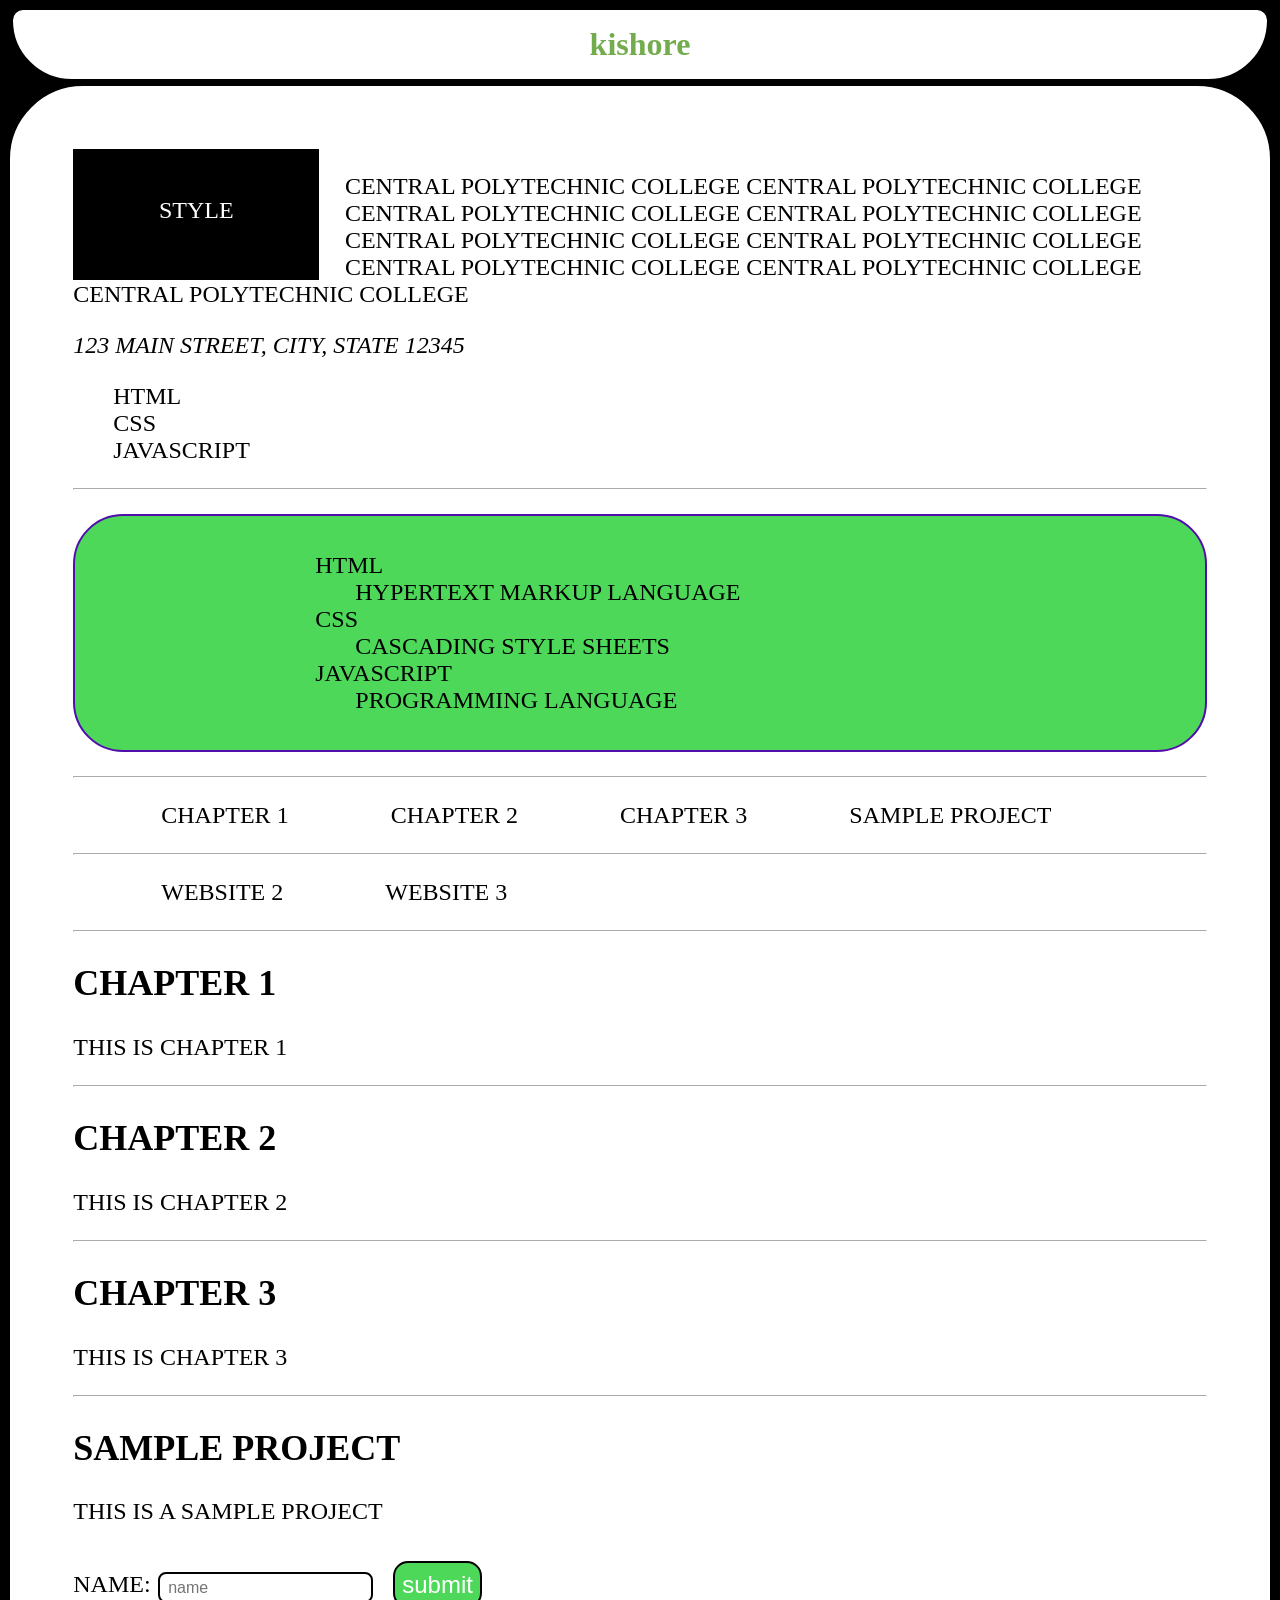
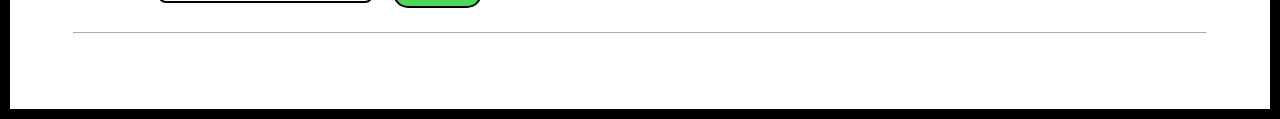
<file: ccsproject1/index.html>
<!DOCTYPE html>
<html lang="en">
<head>
    <meta charset="utf-8">
    <meta name="viewport" content="width=device-width, initial-scale=1">
    <title>document</title>
    <link rel="stylesheet" href="index.css">
</head>
<body>
    <h1 class="hh">kishore</h1>
 <section class="section1">   
    <div class="div1">style</div>
    <div class="pp">
    <p>central polytechnic college central polytechnic college central polytechnic college central polytechnic college central polytechnic college central polytechnic college central polytechnic college central polytechnic college central polytechnic college</p>   
    <address>123 main street, city, state 12345</address>
    </div>

    <ul class="orderlist">
        <li>html</li>
        <li>css</li>
        <li>javascript</li>
    </ul>
    <hr>
    <dl class="descriptionlist">
        <dt>html</dt>
        <dd>hypertext markup language</dd>
        <dt>css</dt>
        <dd>cascading style sheets</dd>
        <dt>javascript</dt>
        <dd>programming language</dd>
    </dl>
    <hr>
    <nav>
        <ul class="orderlist">
            <li class="list"><a href="#ch1">chapter 1</a></li>
            <li class="list"><a href="#ch2">chapter 2</a></li>
            <li class="list"><a href="#ch3">chapter 3</a></li>
            <li class="list"><a href="#sample1">sample project</a></li>
        </ul>
    </nav>
    <hr>
    <div>
        <ul>
            <li class="list"><a href="website2.html">website 2 </a></li>
            <li class="list"><a href="website3.html">website 3</a></li>
        </ul>
    </div>
    <hr>
    <h1 id="ch1">
        chapter 1
    </h1>
    <p>this is chapter 1</p>
    <hr>
    <h1 id="ch2">
        chapter 2
    </h1>
    <p>this is chapter 2</p>
    <hr>
    <h1 id="ch3">
        chapter 3
    </h1>
    <p>this is chapter 3</p>
    <hr>
    <h1 id="sample1">
        sample project
    </h1>
    <p>this is a sample project</p>
    <form>
        <label for="name">name:</label>
        <input type="text" id="name" name="name" placeholder="name">
        <button type="submit">submit</button>
    </form>
    <hr>
</section>
</body>

</html>
</file>
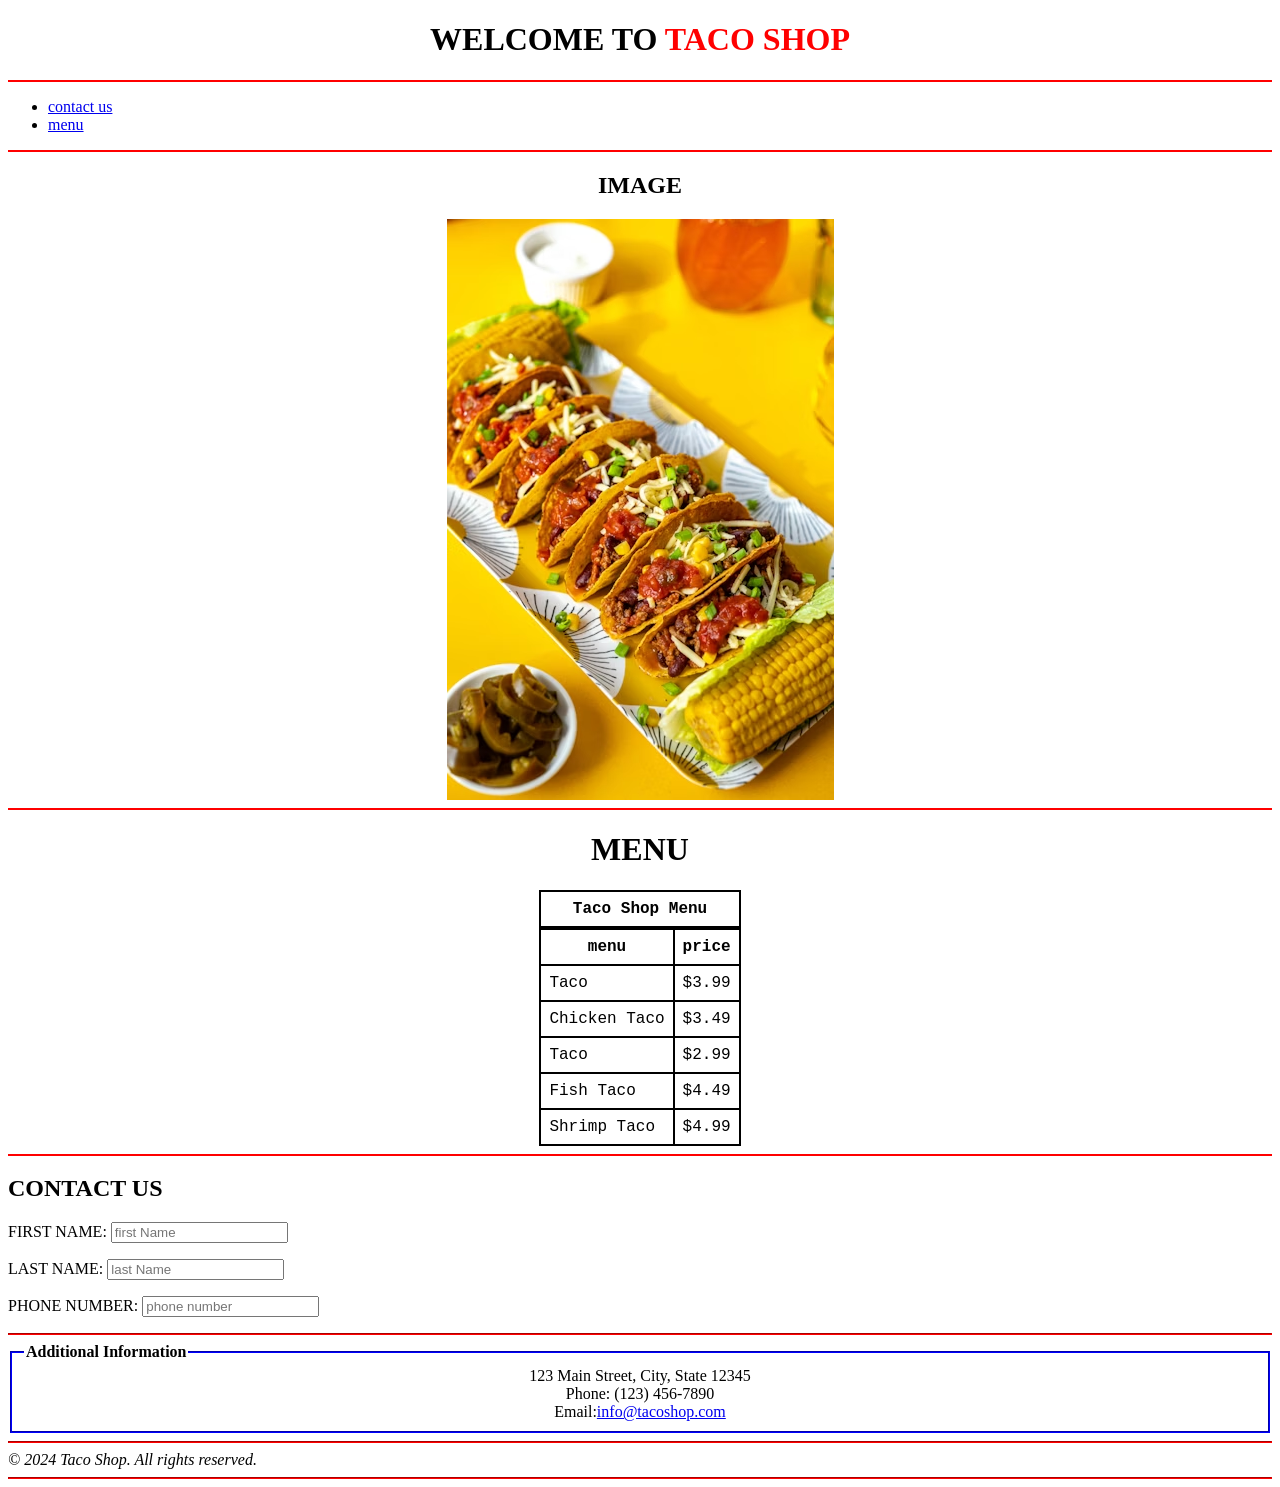
<file: project 2/index.html>
<!DOCTYPE html>
<html lang="en">
    <head>
        <meta charset="utf-8">
        <meta name="description" content="website for taco">
        <title>Taco Shop</title>
        <link rel="icon" href="images/tacoimage2.jpg" type="image/jpg">
        <link rel="stylesheet" href="idex.css">
    </head>
        <h1 style="text-align: center; text-transform: uppercase;">
            welcome to <span style="color: red;">Taco Shop</span>
        </h1>
        <hr style="border: 1px solid rgb(255, 0, 0);">
        <ul>
            <li><a href="#contactus" >contact us</a></li>
            <li><a href="#table">menu</a></li>
        </ul>
        <hr style="border: 1px solid rgb(255, 0, 0);">
        <h2 style="text-align: center; text-transform: uppercase;">image</h2>
        <figure style="max-width: 75%; height: auto; margin: auto;">
        <img src="images/tacoimage1.avif" alt="taco image"  title="taco image" loading="lazy" style="display: block; margin: auto;">
        </figure>
        <hr style="border: 1px solid rgb(255, 0, 0);">
        <h1 style="text-align: center; text-transform: uppercase;">menu</h1>
        <table id="table">
            <caption style="font-weight: bold;">Taco Shop Menu</caption>
                <tr>
                    <th>menu</th>   
                    <th>price</th> 
                </tr>
                <tr> 
                    <td>Taco</td> 
                    <td>$3.99</td>
                </tr>
                <tr>
                    <td>Chicken Taco </td>
                    <td> $3.49</td>
                </tr>
                <tr>
                    <td>Taco</td> 
                    <td> $2.99</td>
                </tr>
                <tr>
                    <td>Fish Taco</td>
                    <td>$4.49</td>
                </tr>
                <tr>
                    <td>Shrimp Taco</td>
                    <td>$4.99</td>
                </tr>
        </table>
        <hr style="border: 1px solid rgb(255, 0, 0);">
            <h2 style="text-transform: uppercase;">contact us</h2>
            <form id="contactus">
                <p>
                    <label for="firstName">FIRST NAME:</label>
                    <input type="text" id="firstName" placeholder="first Name" required>
                </p>
                <p>
                    <label for="lastName">LAST NAME:</label>
                    <input type="text" id="lastName" placeholder="last Name" required>
                </p>
                <p>
                    <label for="phoneNumber">PHONE NUMBER:</label>
                    <input type="tel" id="phoneNumber" placeholder="phone number" required pattern="[0-9]{10}">
                </p>
            </form>
    <hr style="border-width: 1px; border-color: rgb(255, 0, 0);">
    <fieldset style="border-color: blue;">
        <legend style="font-weight: bold";>Additional Information</legend>
        <address style="text-align: center; font-style: normal;">
            123 Main Street, City, State 12345 <br>
            Phone: (123) 456-7890 <br>
            Email:<a href="mailto:simbamufasa345@gmail.com">info@tacoshop.com</a>
        </address>
    </fieldset>
    <hr style="border-width: 1px; border-color: rgb(255, 0, 0);">
    <em>&copy; 2024 Taco Shop. All rights reserved.</em>
    <hr style="border-width: 1px; border-color: rgb(255, 0, 0);">
    </body>
</html>
</file>
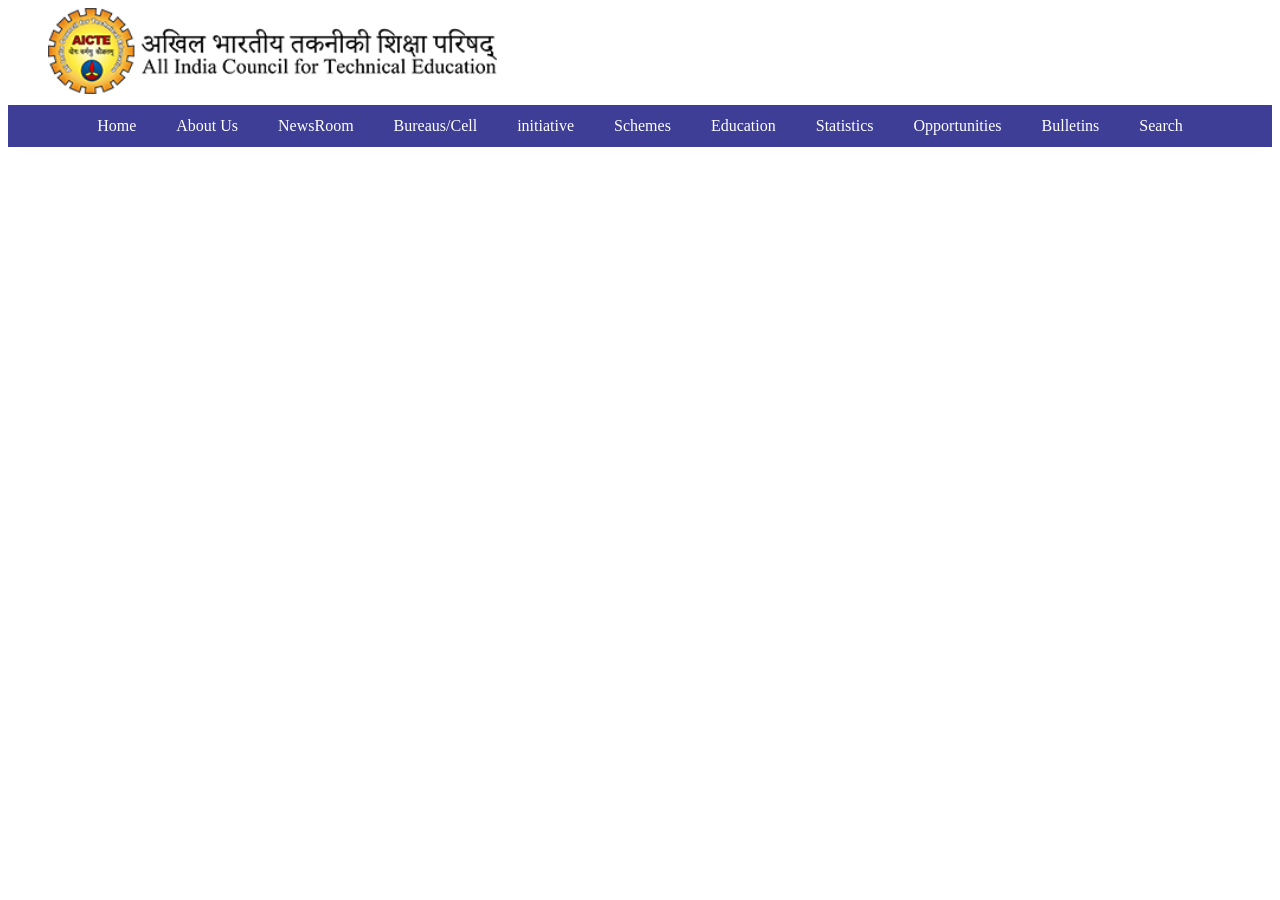
<file: trial1/index.html>
<!DOCTYPE html>
<html lang="en">
    <head>
        <meta charset="utf-8">
        <meta name="viewport" content="width=device-width, initial-scale=1">
        <title>Government of india | All india council for Technical Education</title>
        <link rel="icon" href="logo1.png">
    </head>
    <body>
        <link href="index.css" rel="stylesheet">
        <header>
            <img src="sample.png" alt="logo">
            <span>
            <div><a href="/learnings/project1/index.html">Home</a></div>
            <div>About Us</div>
            <div>NewsRoom</div>
            <div>Bureaus/Cell</div>
            <div>initiative</div>
            <div>Schemes</div>
            <div>Education</div>
            <div>Statistics</div>
            <div>Opportunities</div>
            <div>Bulletins</div>
            <div>Search</div>
            </span>
        </header>
    </body>
</html>
</file>
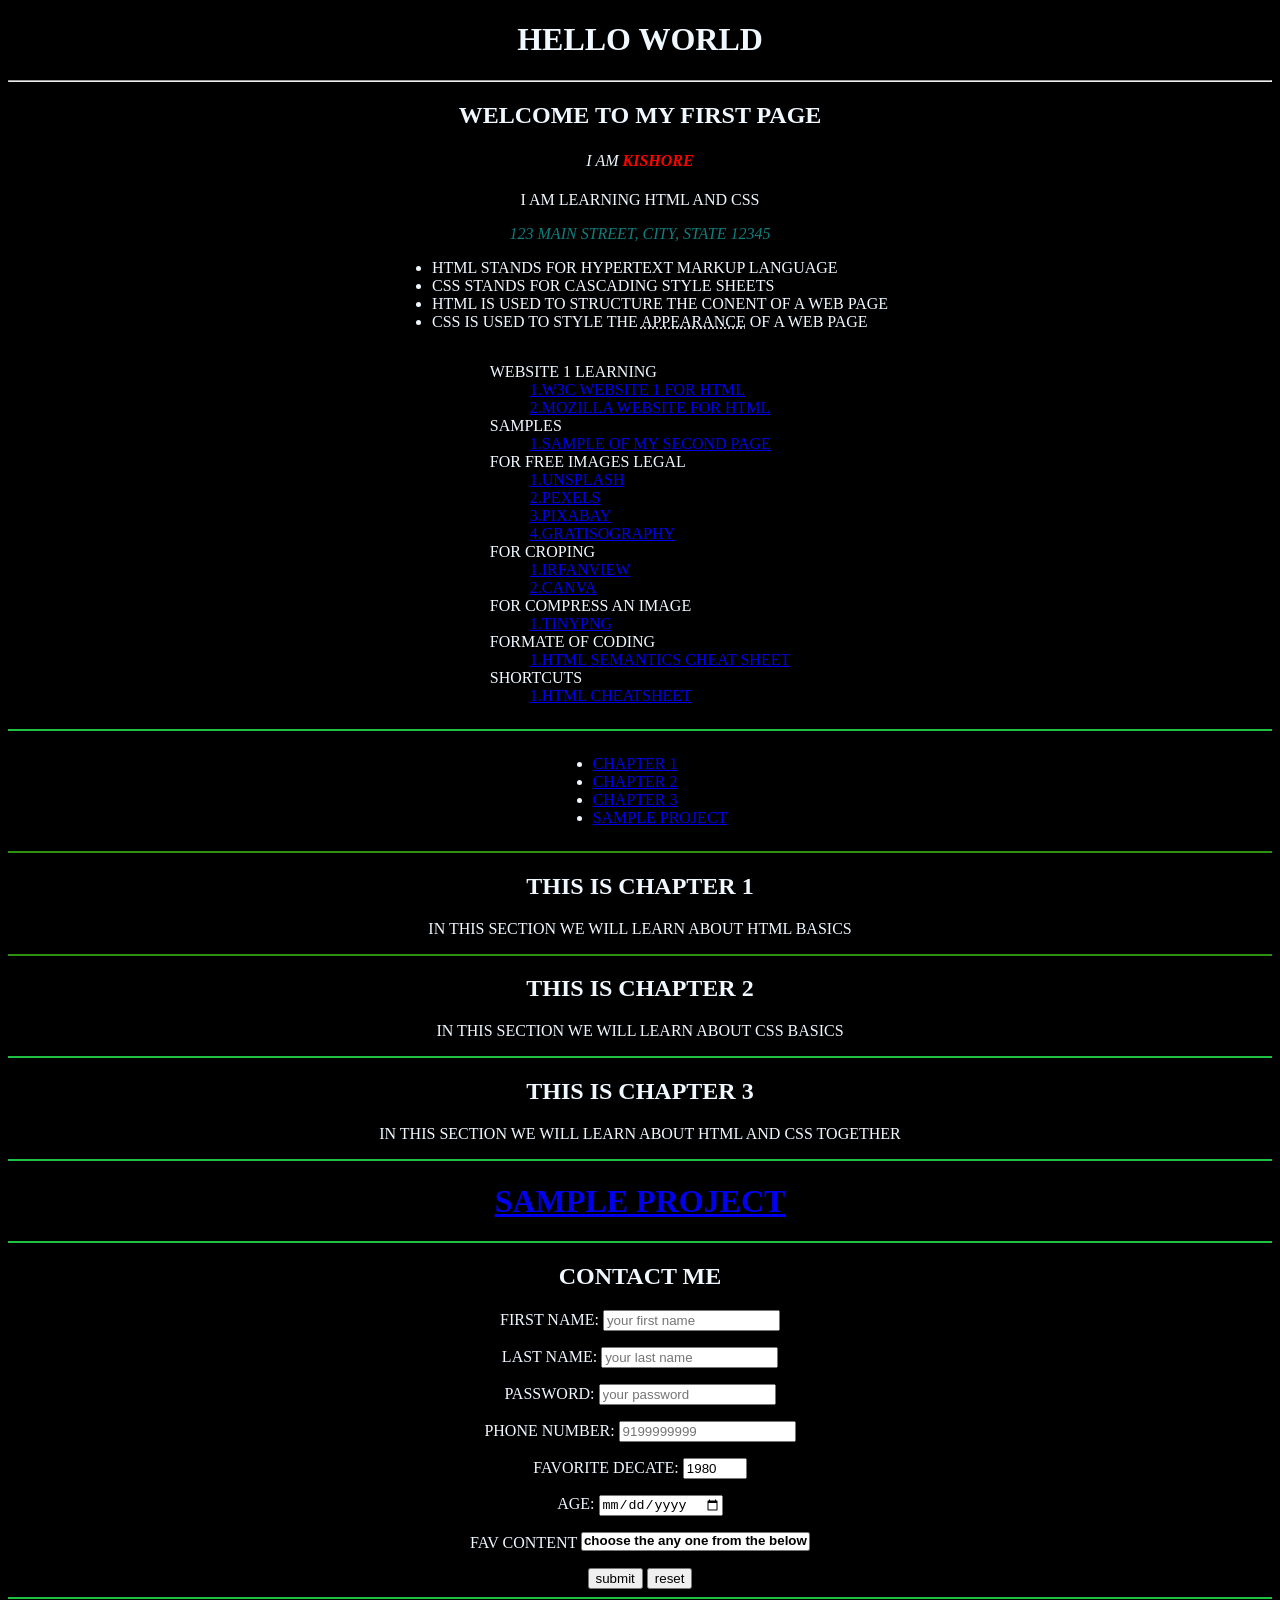
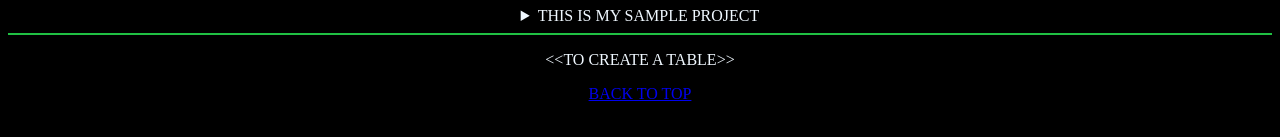
<file: learnings/project1/index.html>
<!DOCTYPE html>
<html lang="en">
<head>
    <meta charset="utf-8">
    <meta name="author" content="my first page">
    <!--this is simple page-->
    <title>my first page</title>
    <link rel="icon" href="images/download.png" type="image/png">
</head>
<body style="text-align:center; background-color: black; color: aliceblue; height: 100vh; text-transform: uppercase;">
    <!--heading-->
    <header>
        <h1> hello world </h1> 
        <hr>
        <h2> welcome to my first page </h2>
    </header>
    <p> <em>I am <strong style="color: red; line-height: 1.5;">KISHORE</strong></em> <br><br> i am Learning HTML and CSS</p>
     <address style="color: rgb(15, 126, 126);">123 Main Street, City, State 12345</address>
     
     <!--in this video we will cover the basics of HTML and CSS-->
    <ul style="display: inline-block; text-align:left;">
        <li>HTML stands for HyperText Markup Language</li>
        <li>CSS stands for Cascading Style Sheets</li>
        <li>HTML is used to structure the conent of a web page</li>
        <li title="Cascading Style Sheets">CSS is used to style the <abbr title="look">appearance</abbr> of a web page</li>  
    </ul>  
    <br>
    <!--description list-->
        <dl style="display: inline-block; text-align: left;"> 
                    <dt>website 1 learning</dt>
                <dd><a href="https://validator.w3.org/" target="_blank" >1.W3C website 1 for html</a></dd>
                <dd><a href="https://developer.mozilla.org/en-US" target="_blank" >2.Mozilla website for html</a></dd>
            <dt>samples</dt>
                <dd><a href="aboutme.html">1.sample of my second page</a></dd>
            <dt>for free images legal</dt>
                <dd><a href="https://unsplash.com/" target="_blank">1.Unsplash</a></dd>
                <dd><a href="https://www.pexels.com/" target="_blank">2.pexels</a></dd>
                <dd><a href="https://pixabay.com/" target="_blank">3.pixabay</a></dd>
                <dd><a href="https://gratisography.com/" target="_blank">4.gratisography</a></dd>
            <dt>for croping</dt>
                <dd><a href="https://www.irfanview.com/" target="_blank">1.IrfanView</a></dd>
                <dd><a href="https://www.canva.com/" target="_blank">2.Canva</a></dd>
            <dt>for compress an image</dt>
                <dd><a href="https://tinypng.com/" target="_blank">1.TinyPNG</a></dd>
            <dt>formate of coding</dt>
                <dd><a href="https://learntheweb.courses/topics/html-semantics-cheat-sheet/" target="_blank">1.HTML Semantics Cheat Sheet</a></dd>
            <dt>shortcuts</dt>
                <dd><a href="https://htmlcheatsheet.com/" target="_blank">1.HTML Cheatsheet</a></dd>
        </dl>
        <hr style="border: 1px solid rgb(32, 192, 67);">
    <nav>
        <ul style="display: inline-block;text-align: left;">
            <li><a href="#ch1">chapter 1</a></li>
            <li><a href="#ch2">chapter 2</a></li>
            <li><a href="#ch3">chapter 3</a></li>
            <li><a href="#sample1">sample project</a></li>
        </ul>
    </nav>

        <hr style="border: 1px solid rgb(46, 145, 16);">

    <section aria-label="primary content">
        <h2 id="ch1">this is chapter 1</h2>
            <p> in this section we will learn about HTML basics </p>
    </section>
        
    <hr style="border: 1px solid rgb(46, 145, 16);">

    <section id="ch2">
        <h2>this is chapter 2</h2>
            <p> in this section we will learn about CSS basics </p>
    </section>

<hr style="border: 1px solid rgb(32, 192, 67);">
    
    <section id="ch3">
        <h2>this is chapter 3</h2>
            <p> in this section we will learn about HTML and CSS together </p>
    </section>   

<hr style="border: 1px solid rgb(32, 192, 67);">

    <h1 id="sample1"> <a href="aboutme.html" >sample project</a> </h1>
    <hr style="border: 1px solid rgb(32, 192, 67);">
<article>
    <h2>contact me</h2>
    <form action="https://httpbin.org/get" method="get">
        <p>
            <label for="firstName">first name:</label>
            <input type="text" id="firstName" name="firstName" placeholder="your first name" autocomplete="on" required>
        </p>
        <p>
            <label for="lastName">last name:</label>
            <input type="text" id="lastName" name="lastName" placeholder="your last name" autocomplete="on" required>
        </p>
        <p>
           <label for="password">password:</label>
            <input type="password" id="password" name="password" placeholder="your password" required>
        </p>
        <p><label for="phone">phone number:</label>
           <input type="tel" id="phone" name="phone" placeholder="9199999999" required pattern="[0-9]{3}[0-9]{3}[0-9]{4}">
        </p>
        <p>
            <label for="fav decate">favorite decate:</label>
            <input type="number" id="fav decate" name="fav decate" min="1950" max="2020" value="1980" step="10"> 
        </p>
        <p>
            <label for="age">age:</label>
            <input type="date" id="age" name="age" > 
        </p>
        <p>
            <label for="content">fav content</label>
        <select name="content" id="content" multiple size="1">
            <optgroup label="choose the any one from the below">
                <option value="none">none of the above</option>
                <option value="html">html in duddu channel</option>
                <option value="css">css in duddu channel</option>
            </optgroup> 
        </select>
        </p>
    <button type="submit">submit</button>
    <button type="reset">reset</button>
    </form>
</article>
    <hr style="border: 1px solid rgb(32, 192, 67);">
<aside>
    <details>
        <summary> this is my sample project </summary>
        <p> in this project i have created a simple webpage about me using HTML and CSS </p>
        <p> i have used different HTML tags and CSS properties to style the webpage </p>
        <p> you can click on the link above to see the project </p> 
     </details>
</aside>
     <hr style="border: 1px solid rgb(32, 192, 67);">
     
    <p>&lt;&lt;to create a table&gt;&gt;</p>
    
    <p><a href="#top">back to top</a></p>

<br>
</body>
</html>
</file>
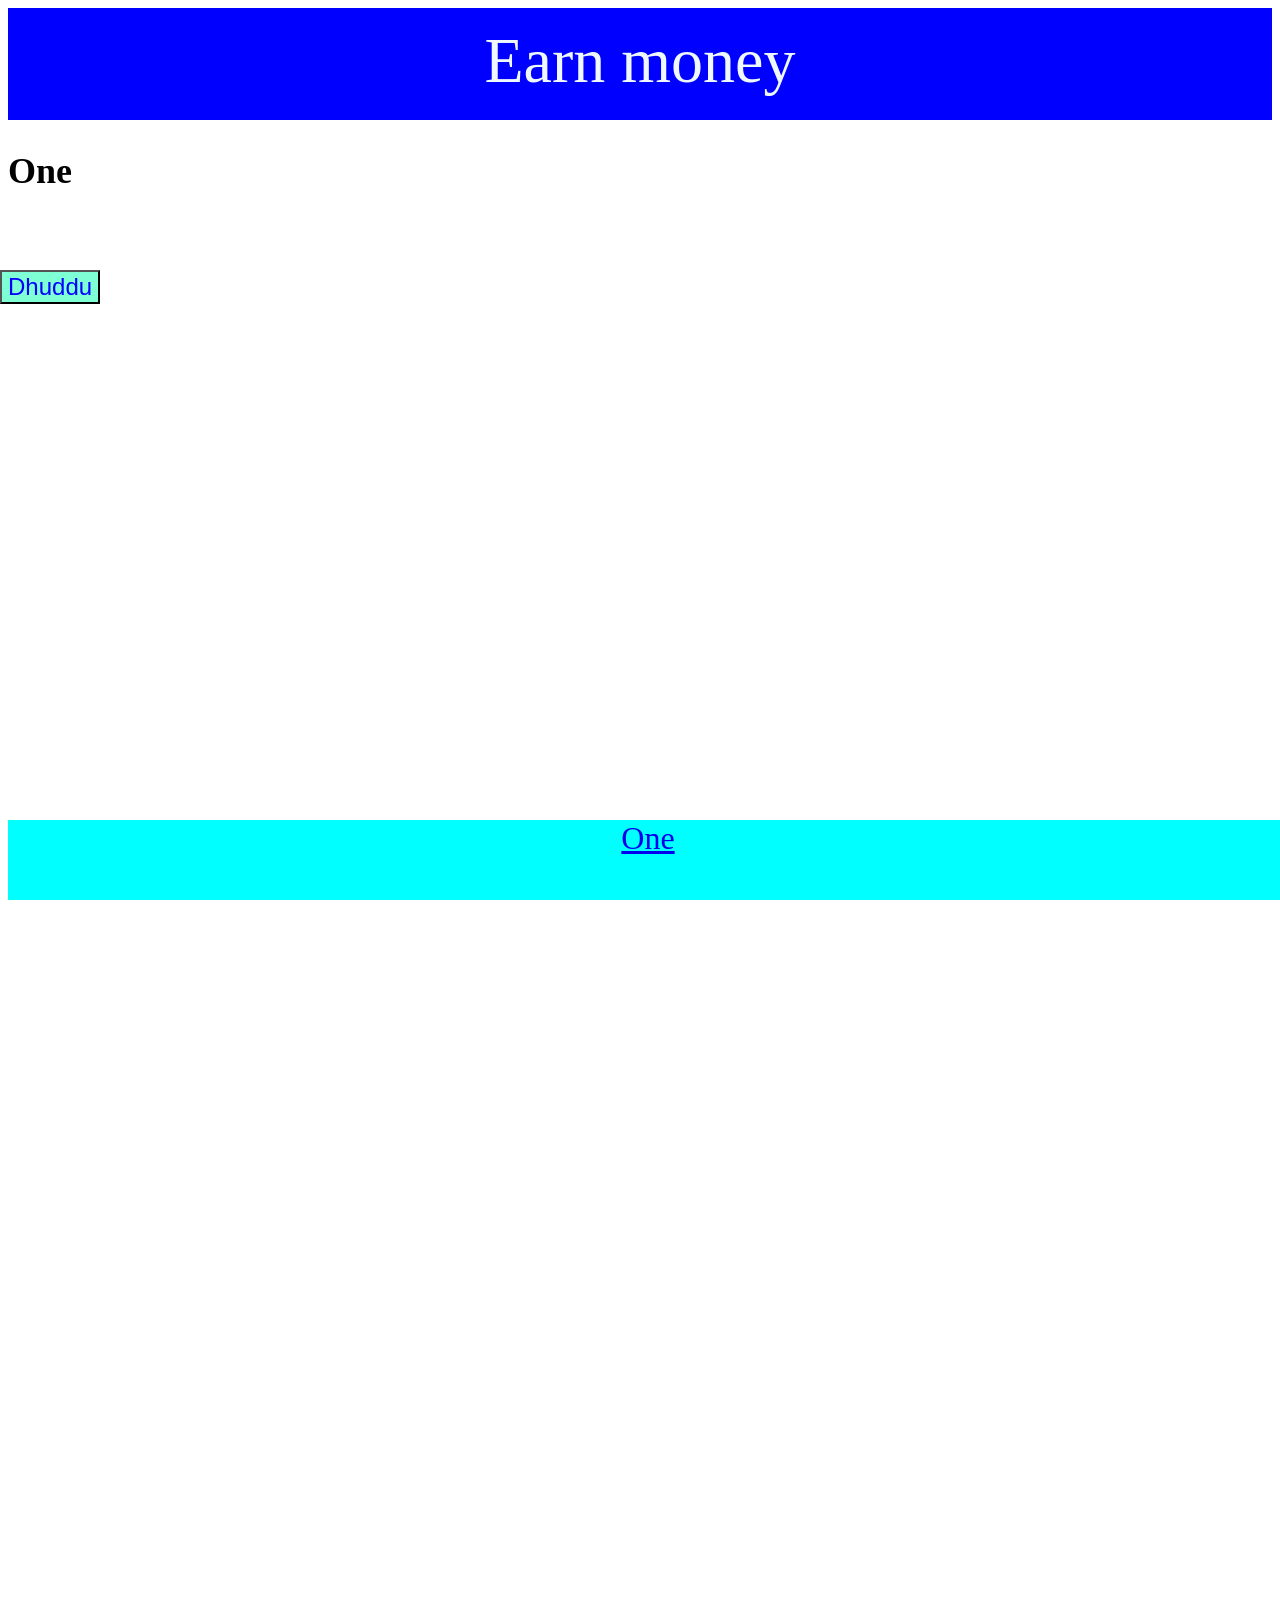
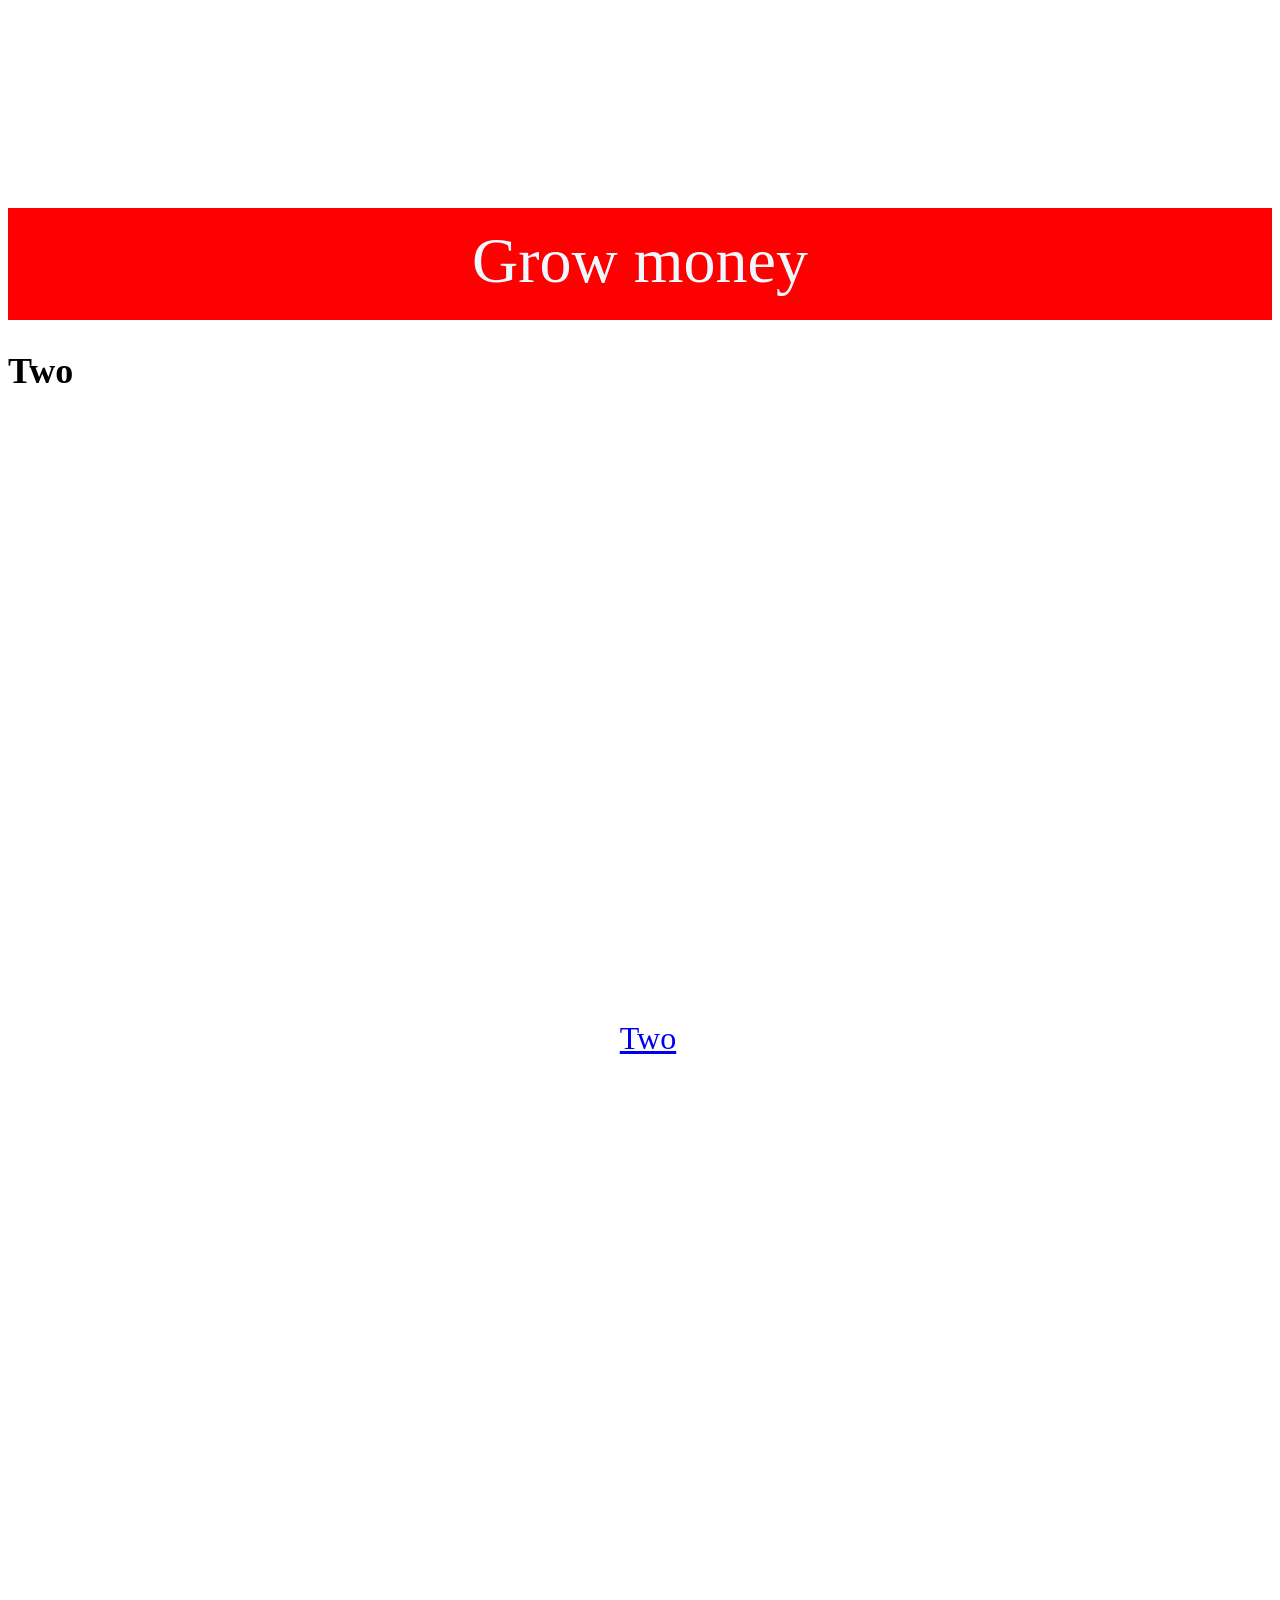
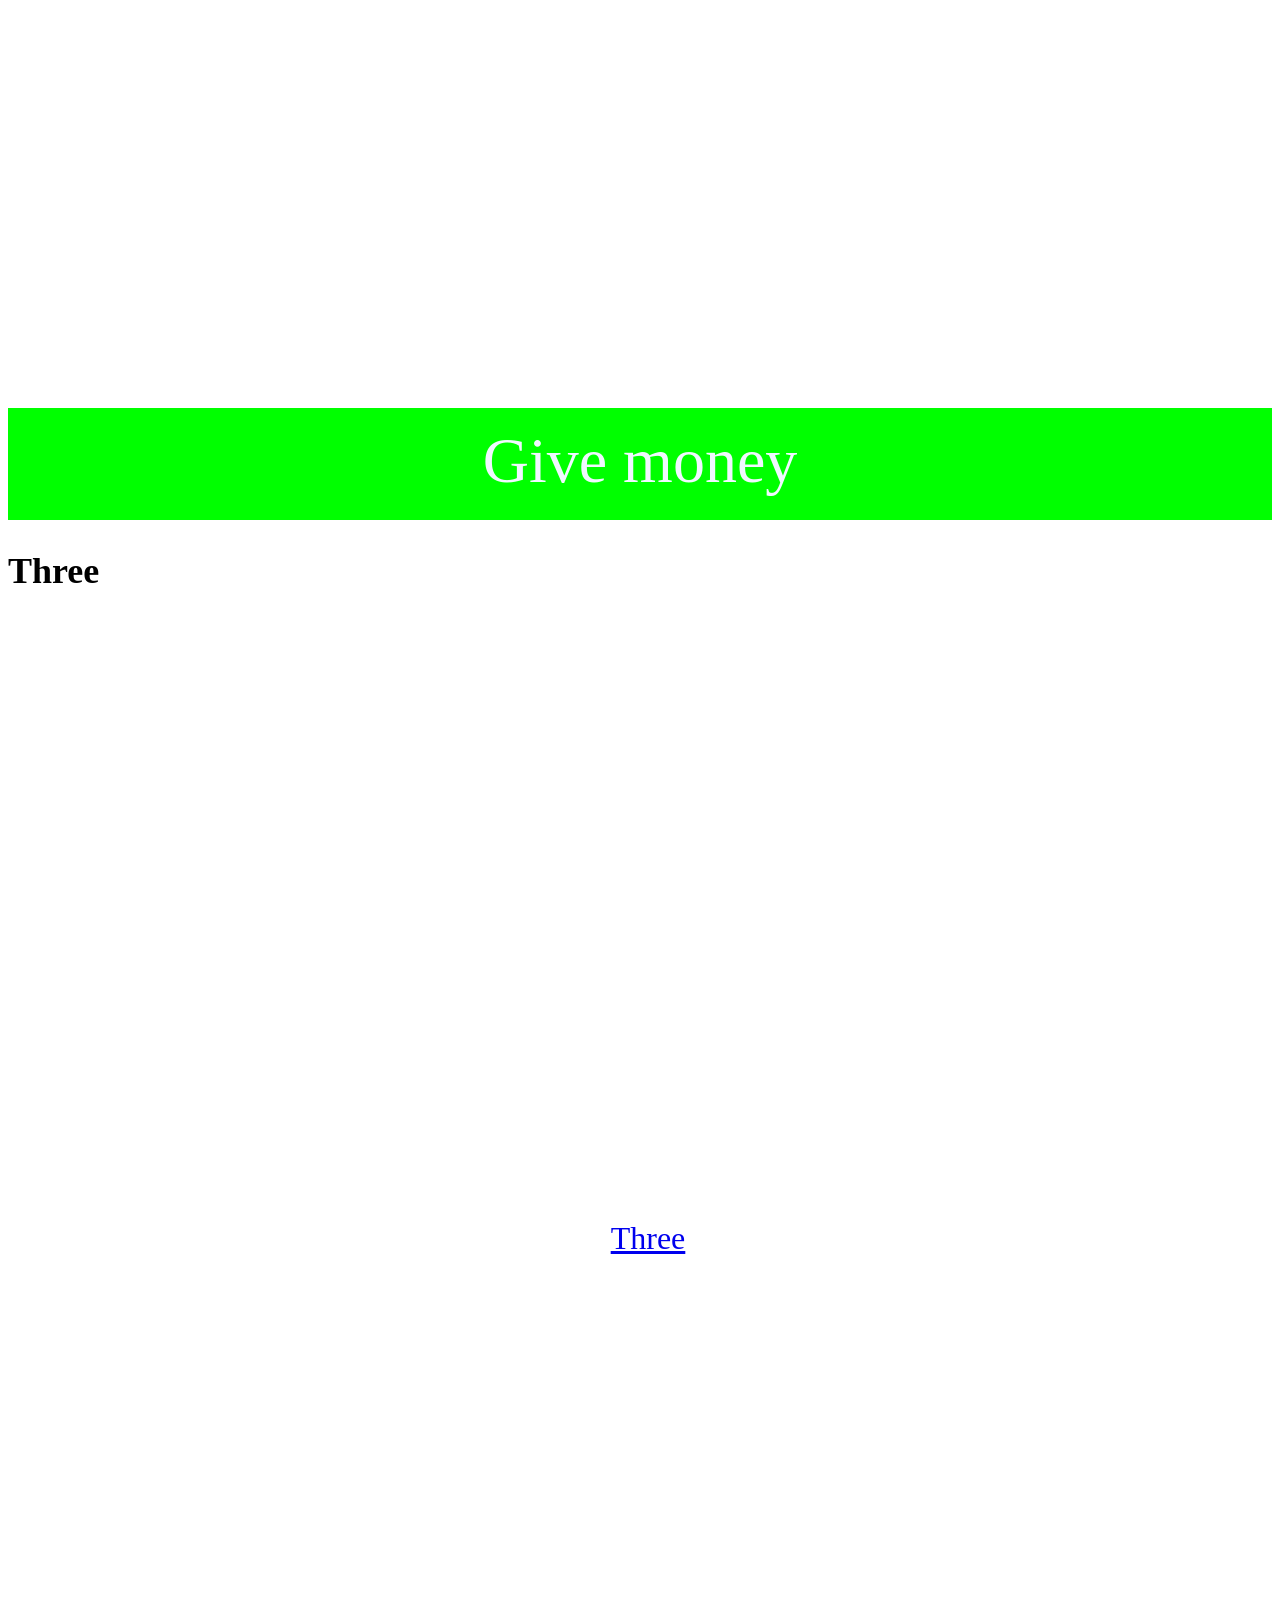
<file: CSS POSIONING/csspositioning.html>
<!DOCTYPE html>
<html lang="en">
    <head>
        <meta charset="utf-8">
        <meta name="viewport" content="width=device-width, initial-scale=1">
        <title>css positioning</title>
    </head>
    <body>
        <link rel="stylesheet" href="csspositioning.css">
        <button>Dhuddu</button>
        <section id="one">
            <header class="blue">Earn money</header>
            <h2>One</h2>
        </section>
        <section id="two">
            <header class="red">Grow money</header>
            <h2>Two</h2>    
        </section>  
        <section id="three">
            <header class="green">Give money</header>
            <h2>Three</h2>
        </section>
        <footer>
                <section class="1one"><a href="#one">One</a></section> 
                <section class="2two"><a href="#two">Two</a></section> 
                <section class="3three"><a href="#three">Three</a></section>
        </footer>
    </body>
</html>
</file>
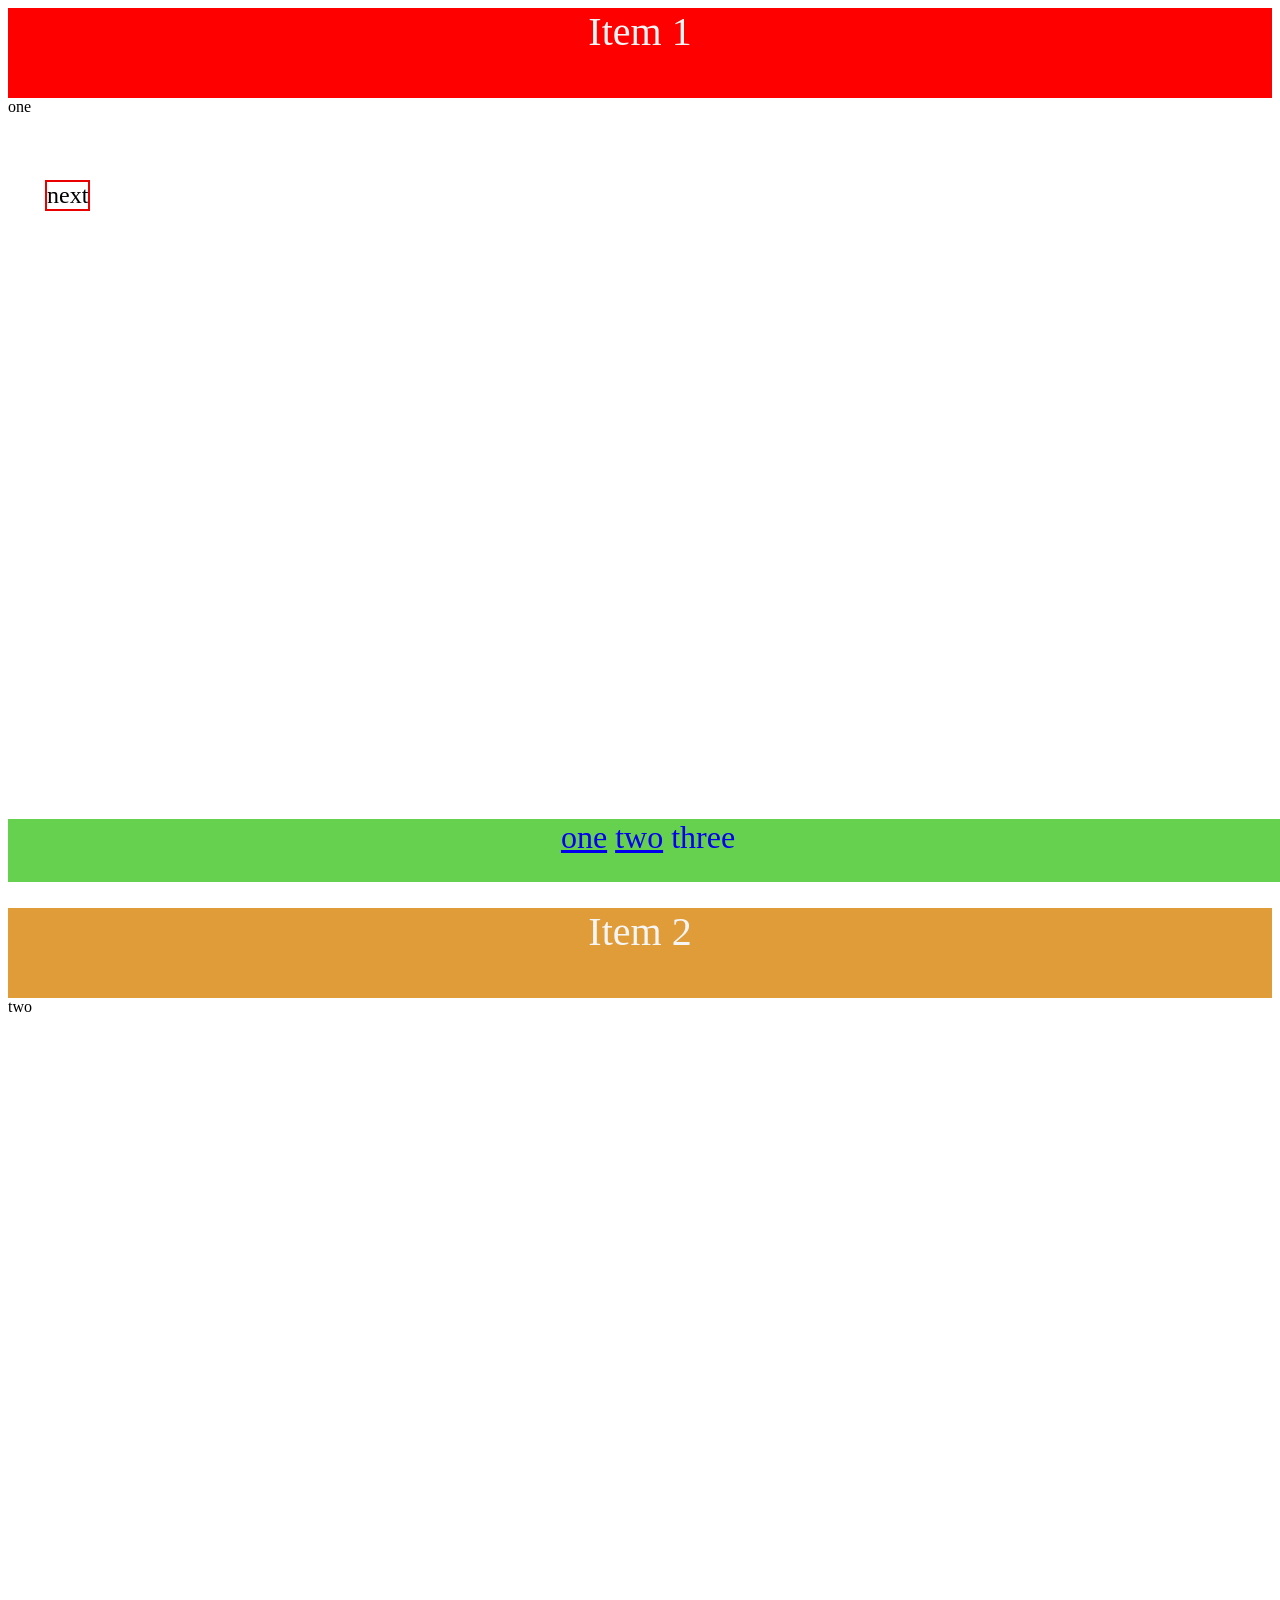
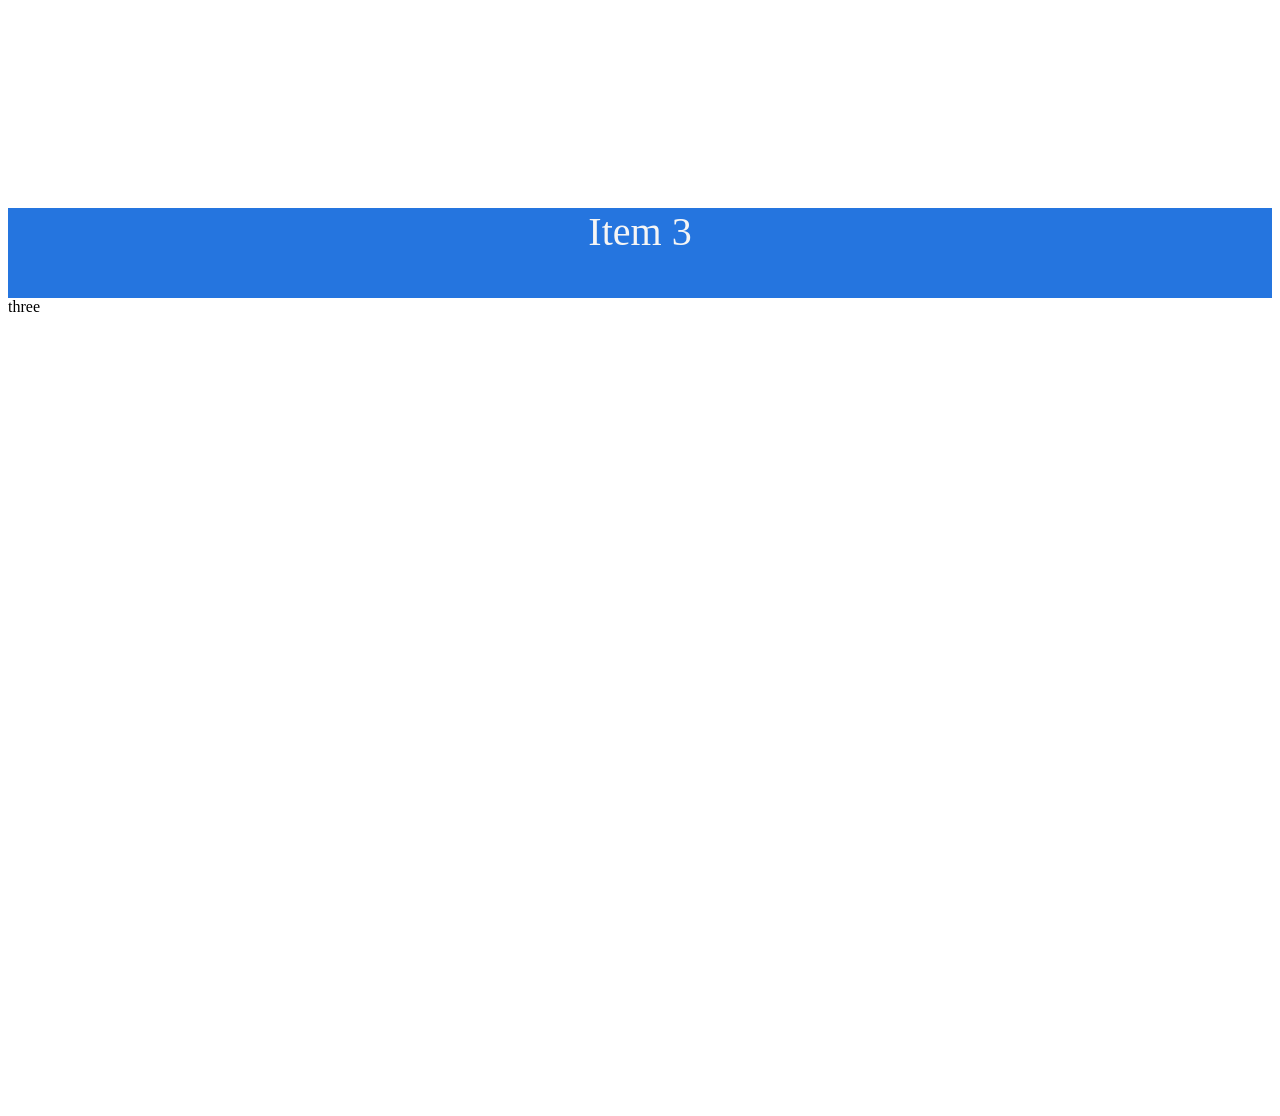
<file: CSS POSIONING/error clear/pscss.html>
<!doctype>
<html lang="en">
<head>
    <meta charset="UTF-8">
    <meta name="viewport" content="width=device-width, initial-scale=1.0">
    <title>error clear</title>
</head> 
<body>
    <link rel="stylesheet" href="pscss.css">
    <section class="button1">
        <button>
            <a href="#" class="button2">next</a>
        </button>
    </section>
    <section class="containers">
        <section class="container1">
            <div id="item1">Item 1</div>
            <div class="one">one</div>
        </section>
        <section class="container2">
            <div id="item2">Item 2</div>
            <div class="two">two</div>
        </section>
        <section class="container3">
            <div id="item3">Item 3</div>
            <div class="three">three</div>
        </section>
    </section>
    <section class="bottom">
        <a href="#item1">one</a>
        <a href="#item2">two</a>
        <a href="#item3">three</a>
    </section>
</body>
</file>
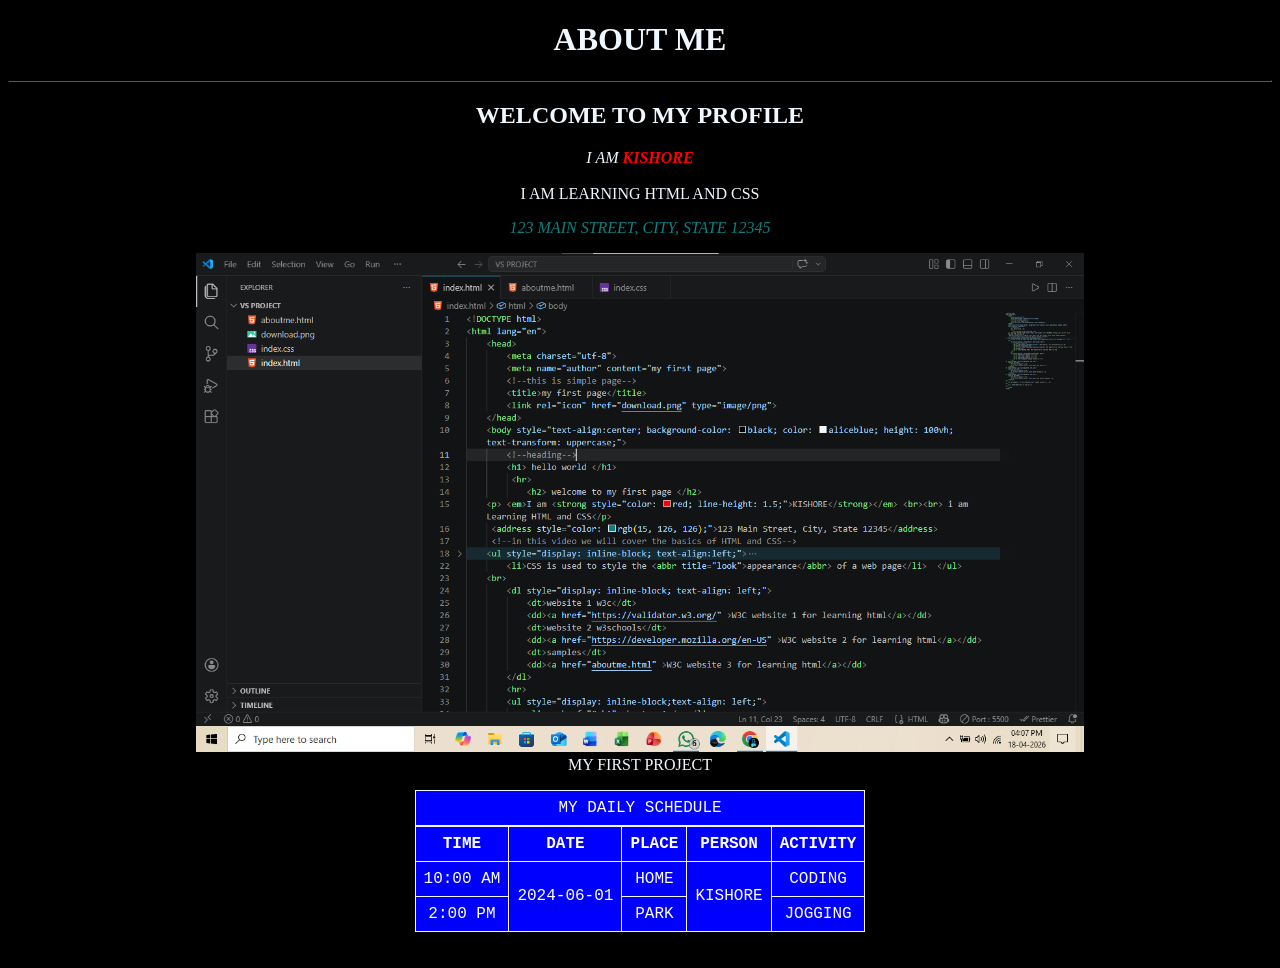
<file: learnings/project1/aboutme.html>
<!DOCTYPE html>
<html lang="en">
    <head>
        <meta charset="utf-8">
        <meta name="author" content="my first page">
        <!--this is simple page-->
        <title>about me</title>
        <link rel="icon" href="images/download.png" type="image/png">
    </head>
    <body style="text-align:center; background-color: black; color: aliceblue; height: 100vh; text-transform: uppercase;">
        <link rel="stylesheet" href="index.css">
         <h1> about me </h1> 
         <hr style="border-color: rgb(87, 27, 27);">
   
            <h2> Welcome to my profile</h2>
    <p> <em>I am <strong style="color: red; line-height: 1;">KISHORE</strong></em> <br><br> i am Learning HTML and CSS</p>
     <address style="color: rgb(15, 126, 126);">123 Main Street, City, State 12345</address>
     <!--in this video we will cover the basics of HTML and CSS-->
     <figure>
         <img src="images/first-done.png" alt="first done" style="max-width: 75%; height: auto;" title="my first project" loading="lazy">
         <figcaption>My first project</figcaption>
     </figure>
     <table id="table1">
        <caption>my daily schedule</caption>
        <tr>
            <th>time</th>
            <th>date</th>
            <th>place</th>
            <th>person</th>
            <th>activity</th>
        </tr>   
        <tr>
            <td>10:00 AM</td>
            <td rowspan="2">2024-06-01</td>
            <td>home</td>
            <td rowspan="2">Kishore</td>
            <td>coding</td> 
        </tr>
        <tr>
            <td>2:00 PM</td>
            <td>park</td>
            <td>jogging</td>
        </tr>
    </table>
     <br>
     <br>
    </body>
</file>
<file: ccsproject1/index.css>
*{
    color: rgb(0, 0, 0);
    border-color: white;
}

.hh{
    border: 2px solid rgb(0, 0, 0);
    border-radius: 15px 15px 75px 75px;
    background-color: rgb(255, 255, 255);
    font-size: 2rem;
    padding: 0.5em;
    margin: 0.1em;
    text-align: center;
    color: #73ac4e;
}

.section1{
    border: 2px solid rgb(0, 0, 0);
    padding: 5%;
    border-radius: 75px 75px 0px 0px;
    background-color: #ffffff;
    color: #000008;
    text-transform: uppercase;
    margin: 0px 0.2px 0px 0.1px;
    font-size: 1.5rem;
}


.descriptionlist {
    border: 2px solid rgb(82, 13, 173);
    padding: 1.5em 1.5em 1.5em 10em;
    border-radius: 50px;
    background-color: rgb(77, 216, 89);
}



body{
    background-color: rgb(0, 0, 0)
}
button{
    background-color: rgb(255, 255, 255);
    border: 2px solid rgb(0, 0, 0);
    border-radius: 15px;
    padding: 0.3em;
    margin: 0.5em;
    font-size: 1rem;
    color: #ffffff;
    background-color: rgb(77, 216, 89);
}
button:hover{
    background-color: rgb(255, 0, 0);
    color: rgb(255, 255, 255);
}
input, button{
    font-size: inherit;
}

.orderlist{
    list-style-type: none;
}
.list{
    display: inline-block;
    margin-inline: 2em;
    color: rgb(255, 0, 0);
}
a{
    color: rgb(0, 0, 0);
    text-decoration: none;
}

a:visited{
    color: rgb(0, 0, 0);
    float: right;
}

a:active{
    color: rgb(0, 17, 255);
}

a:hover {
    color: rgb(255, 0, 212);
    text-decoration: underline;
    border: 2px solid rgb(0, 0, 0);
    border-radius: 10px;
    padding: 5px;
    background-color: rgb(245, 244, 244);
    margin: 150px 0px 15px 0px;
}

input{
    background-color: rgb(255, 255, 255);
    border: 2px solid rgb(0, 0, 0);
    border-radius: 8px;
    padding: 0.3em 0.2em 0.3em 0.5em;
    margin: 0em 0.1em 0.2em 0.1em;
    font-size: 1rem;
}

.div1{
    text-align: center;
    width: 150px;
    height: 35px;
    padding: 2em;
    background-color: black;
    color: white;
    float: left;
    margin-right: 2vw;
}
</file>
<file: project 2/idex.css>
table, tr, td, th, caption{ border: 1px solid whitesmoke; 
    color: rgb(0, 0, 0); 
    margin: auto; 
    background-color: rgb(255, 255, 255); 
    font-family: 'Courier New', Courier, monospace;
    border-collapse: collapse;
    padding: 0.5rem;
border-width: 2px;
border-color: black;}
</file>
<file: trial1/index.css>
header img{
    padding-left: 40px;
    width: 50vh;
    padding-bottom: 7px;
}

header span{
    border: 2px solid rgb(62, 62, 150);
    display: flex;
    flex-direction: row;
    background-color: rgb(62, 62, 150);
    justify-content: center;
}

header div{
    padding: 10px;
    color: white;
    padding: 10px 20px;
    
}

header div a{
    text-decoration: none;
    color: white;

}

header div:hover{
    background-color: yellowgreen;
    margin: 0;
}
</file>
<file: CSS POSIONING/csspositioning.css>
html {
    scroll-behavior: smooth;
}
body{
    font-size: 1.5rem;
}
section {
    height: 200vh;
}

.blue{
    background-color: rgb(0, 0, 255);
}

.red{
    background-color: rgb(255, 0, 0);
}

.green{
    background-color: rgb(0, 255, 0);
}

header, footer{
    color: aliceblue;
    text-align: center;
    height: 80px;

}

header{
    position: sticky;
    top: 0;
    font-size: 4rem;
    padding: 1rem;
}
 
footer{
    position: fixed;
    bottom: 0;
    font-size: 2rem;
    width: 100%;
    background-color: aqua;
}

button{
    background-color: aquamarine;
    font-size: inherit;
    color: blue;
    position: fixed;
    top: 30%;
    left: 0%;
    z-index: 1;
}
</file>
<file: CSS POSIONING/error clear/pscss.css>
html{
    scroll-behavior: smooth;
}

.container1, .container2, .container3{
    height: 100vh;
}

#item1 {
    background-color: red;
    height: 10vh;
    color: whitesmoke;
    text-align: center;
    font-size: 2.5rem;
    position: sticky;
    top: 0;
}

#item2{
    background-color: rgb(223, 156, 56);
    height: 10vh;
    color: whitesmoke;
    text-align: center;
    font-size: 2.5rem;
    position: sticky;
    top: 0;
}

#item3{
    background-color: rgb(37, 117, 223);
    height: 10vh;
    color: whitesmoke;
    text-align: center;
    font-size: 2.5rem;
    position: sticky;
    top: 0;
}

.button1{
    position: fixed;
    top: 20vh;
    left: 5vh;
    z-index: 1;
}



.button1 button {
    all: unset;
    font-size: 1.5rem;
    border: 2px solid rgb(235, 0, 0);
    background-color:rgb(255, 255, 255);
}

.button1 .button2{
    color: rgb(0, 0, 0);
    text-decoration: none;
}

.bottom{
    position: fixed;
    bottom: 2vh;
    background-color: rgb(101, 209, 79);
    width: 100%;
    height: 7vh;
    font-size: 2rem;
    text-align: center;
}

.bottom a:nth-child(3){
    text-decoration: none;
}
</file>
<file: learnings/project1/index.css>
table, tr, td, th,caption{ border: 1px solid whitesmoke; 
    color: rgb(255, 255, 255); 
    margin: auto; 
    background-color: blue; 
    font-family: 'Courier New', Courier, monospace;
    border-collapse: collapse;
    padding: 0.5rem;}
</file>
